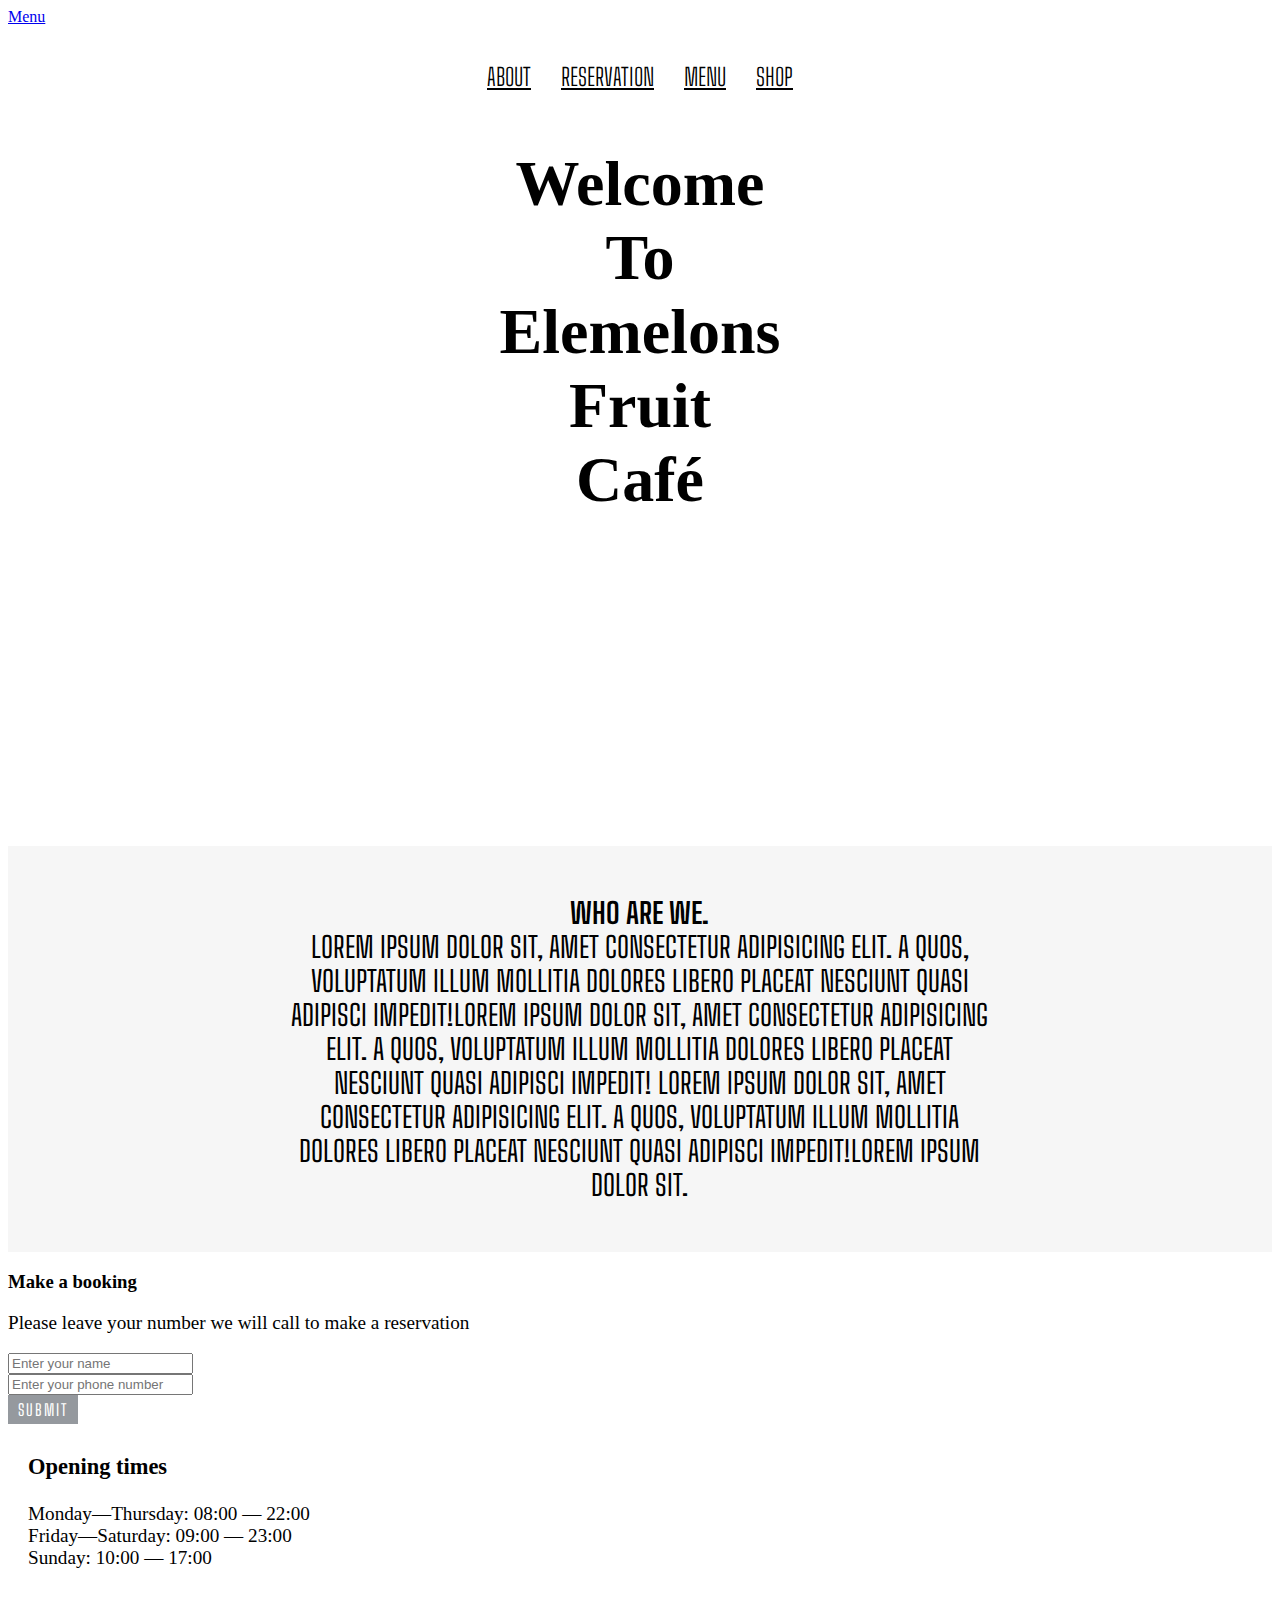
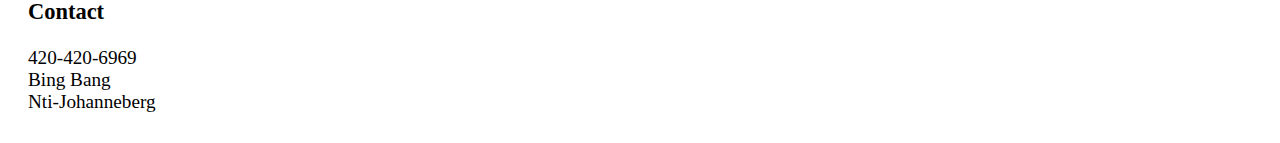
<file: index.html>
<!DOCTYPE html>
<html lang="en">

<head>

	
	<meta charset="utf-8">
	<meta name="viewport" content="width=device-width,
			initial-scale=1, shrink-to-fit=no">


	
	<link rel="stylesheet" href="css/index.css">

	<title>Elemelons Fruit Café</title>
</head>

<body>
    
    <a href="nysida.html" target="_self">Menu</a>
	
	<nav>
		<ul class="nav-flex-row">
			<li class="nav-item">
				<a href="#about">About</a>
			</li>
			<li class="nav-item">
				<a href="#reservation">Reservation</a>
			</li>
			<li class="nav-item">
				<a href="#menu">Menu</a>
			</li>
			<li class="nav-item">
				<a href="#shop">Shop</a>
			</li>
		</ul>
	</nav>
	<section class="section-intro">
		<header>
			<h1> Welcome To Elemelons Fruit Café</h1>
		</header>
		<div class="link-to-book-wrapper">
			<a class="link-to-book"
				href="#reservations">Book a table</a>
		</div>
	</section>

	<section class="about-section">
		<article>
			<h3>
				Who are we.
			</h3>

			
<p>
				Lorem ipsum dolor sit, amet consectetur
				adipisicing elit. A quos, voluptatum
				illum mollitia dolores libero placeat
				nesciunt quasi adipisci impedit!Lorem
				ipsum dolor sit, amet consectetur
				adipisicing elit. A quos, voluptatum
				illum mollitia dolores libero placeat
				nesciunt quasi adipisci impedit!
				Lorem ipsum dolor sit, amet consectetur
				adipisicing elit. A quos, voluptatum
				illum mollitia dolores libero placeat
				nesciunt quasi adipisci impedit!Lorem
				ipsum dolor sit.
			</p>

		</article>
	</section>

	


	<div class="container">
		<div class="grid">
			<div class="flex-column-form">
				<h3>
					Make a booking
				</h3>
				<form class="media-centered">
					<div class="form-group">
						
<p>
							Please leave your number we will
							call to make a reservation
						</p>

						
						<input type="name" class="form-control"
							id="exampleInputName1"
							aria-describedby="nameHelp"
							placeholder="Enter your name">
					</div>
					<div class="form-group">
						<input type="number" class="form-control"
							id="exampleInputphoneNumber1"
							placeholder="Enter your phone number">
					</div>
					<button type="submit" class="btn btn-primary">
						Submit
					</button>
				</form>
			</div>
			<div class="opening-time">
				<h3>
					Opening times
				</h3>
				
<p>
					<span>Monday—Thursday: 08:00 — 22:00</span>
					<span>Friday—Saturday: 09:00 — 23:00 </span>
					<span>Sunday: 10:00 — 17:00</span>
				</p>

			</div>
			<div class="contact-address">
				<h3>
					Contact
				</h3>
				
<p>
					<span>420-420-6969</span>
					<span>Bing Bang</span>
					<span>Nti-Johanneberg</span>
				</p>

			</div>
		</div>
	</div>



	

	
</body>

</html>
</file>
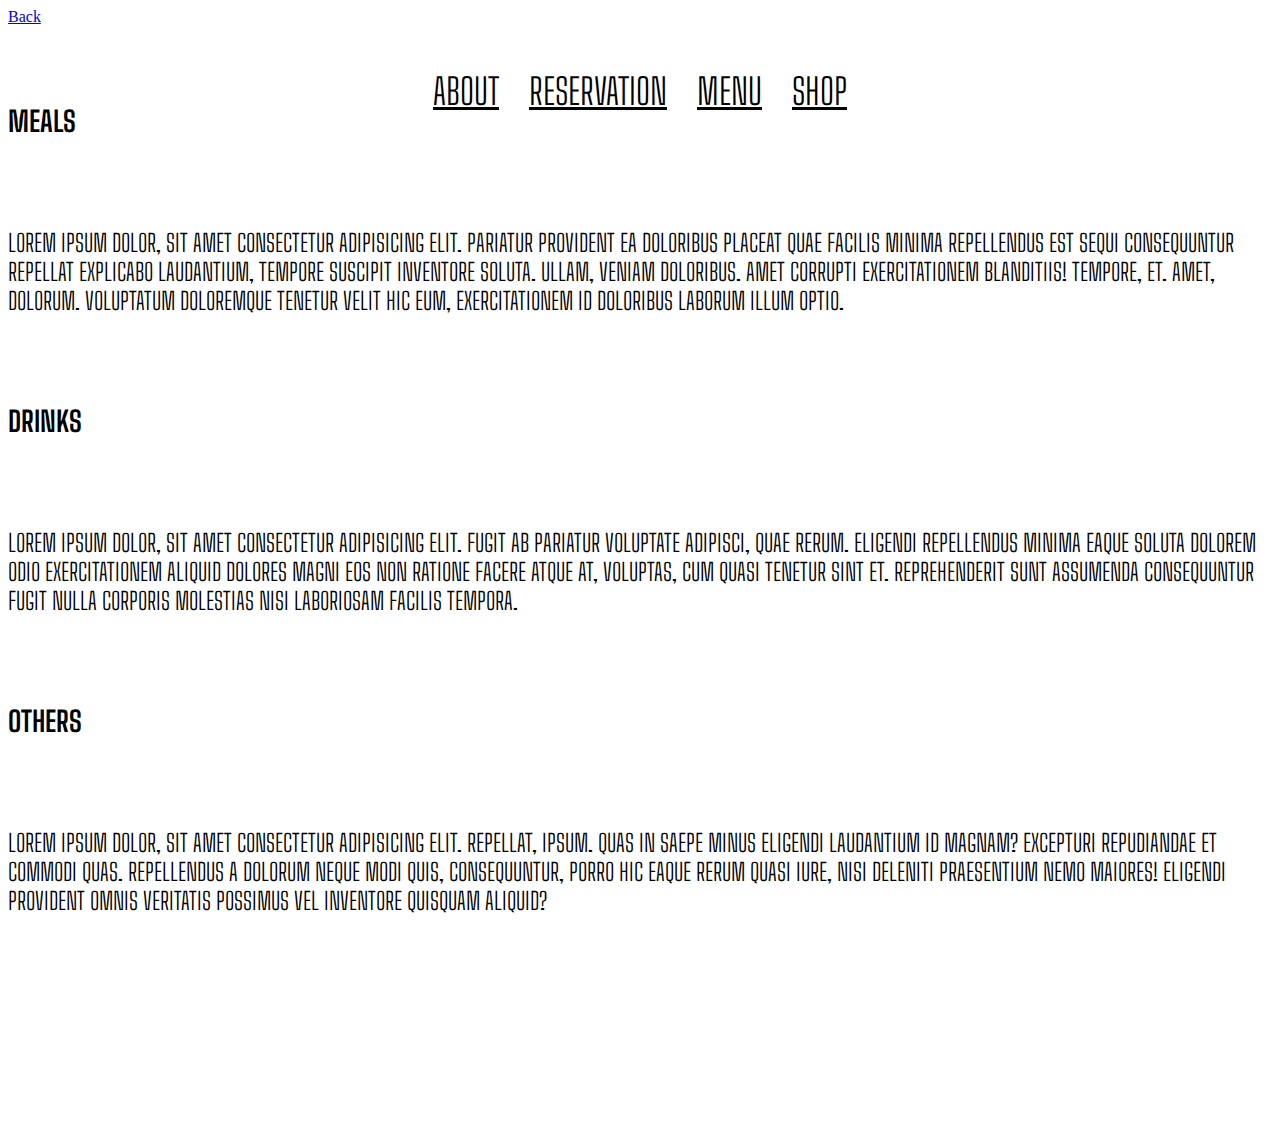
<file: nysida.html>
<!DOCTYPE html>
<html lang="en">
<head>
    <meta charset="UTF-8">
    <meta http-equiv="X-UA-Compatible" content="IE=edge">
    <meta name="viewport" content="width=device-width, initial-scale=1.0">
    <title>Elemelons fruit café menu</title>
    <link rel="stylesheet" href="css/nysida.css">
</head>
<body>
    
    <a href="index.html" target="_self">Back</a>

   <wrapper id="wrapper">
        <nav id="nav">
            <nav>
                <ul class="nav-flex-row">
                    <li class="nav-item">
                        <a href="#about">About</a>
                    </li>
                    <li class="nav-item">
                        <a href="#reservation">Reservation</a>
                    </li>
                    <li class="nav-item">
                        <a href="#menu">Menu</a>
                    </li>
                    <li class="nav-item">
                        <a href="#shop">Shop</a>
                    </li>
                </ul>
            </nav>
            
                </div>
            </section>
        </nav>
        

        <section id="sec1">
            <h3>Meals</h3>
                <p>Lorem ipsum dolor, sit amet consectetur adipisicing elit. Pariatur provident ea doloribus placeat quae facilis minima repellendus est sequi consequuntur repellat explicabo laudantium, tempore suscipit inventore soluta. Ullam, veniam doloribus. Amet corrupti exercitationem blanditiis! Tempore, et. Amet, dolorum. Voluptatum doloremque tenetur velit hic eum, exercitationem id doloribus laborum illum optio.</p>
                
        </section>

        <section id="sec2">
            <h3>Drinks</h3>
                <p>Lorem ipsum dolor, sit amet consectetur adipisicing elit. Fugit ab pariatur voluptate adipisci, quae rerum. Eligendi repellendus minima eaque soluta dolorem odio exercitationem aliquid dolores magni eos non ratione facere atque at, voluptas, cum quasi tenetur sint et. Reprehenderit sunt assumenda consequuntur fugit nulla corporis molestias nisi laboriosam facilis tempora.</p>
        </section>

        <section id="sec3">
            <h3>Others</h3>
                <p>Lorem ipsum dolor, sit amet consectetur adipisicing elit. Repellat, ipsum. Quas in saepe minus eligendi laudantium id magnam? Excepturi repudiandae et commodi quas. Repellendus a dolorum neque modi quis, consequuntur, porro hic eaque rerum quasi iure, nisi deleniti praesentium nemo maiores! Eligendi provident omnis veritatis possimus vel inventore quisquam aliquid?</p>
        </section>

        <footer id="footer">
            
        </footer>

   </wrapper>









</body>
</html>
</file>
<file: css/index.css>
@import url('https://fonts.googleapis.com/css?family=Big+Shoulders+Text:100, 300, 400, 500, 600, 700, 800, 900&display=swap');

.nav-flex-row {
	display: flex;
	flex-direction: row;
	justify-content: center;
	position: absolute;
	z-index: 100;
	left: 0;
	width: 100%;
	padding: 0;
}

.nav-flex-row li {
	text-decoration: none;
	list-style-type: none;
	padding: 20px 15px;
}

.nav-flex-row li a {
	font-family: 'Big Shoulders Text', cursive;
	color: #000;
	font-size: 1.5em;
	text-transform: uppercase;
	font-weight: 300;
}
.nav-flex-row li a:hover{
	background: #E7E7E7;
}

.section-intro {
	height: 820px;
	background-size: cover;
	display: grid;
	grid-template-columns: 100px;
	justify-content: center;
	
}

.section-intro h1 {
	text-align: center;
	color: #000;
	font-size: 4em;
	font-weight: 700;
}

.section-intro header {
	display: grid;
	grid-area: auto;
	justify-content: center;
	align-items: center;
}



.about-section {
	display: flex;
	align-items: center;
	background-color: #f3f3f3c0;
	padding: 50px 30px;
}

.link-to-book {
	color: #ffffff;
	display: block;
	border: 2px solid #ffffff;
	padding: 5px 10px;
}

a.link-to-book:hover {
	background-color: #ffffff;
	color: #95999e;
	text-decoration: none;
}

.about-section p,
.about-section h3 {
	text-align: center;
	width: 60%;
	margin: auto;
	font-family: 'Big Shoulders Text', cursive;
	font-size: 1.8em;
	text-transform: uppercase;
}



.row-grid {
	display: grid;
    grid-area: auto;
	grid-template-columns: auto;
}

.grid-column-form {
	display: grid;
	grid-area: auto;
	
	margin: 30px 20px;
}

.btn.btn-primary {
	font-family: 'Big Shoulders Text', cursive;
	color: #ffffff;
	background-color: #95999e;
	text-transform: uppercase;
	font-size: 16px;
	padding: 5px 10px;
	letter-spacing: 2px;
	border: 0;
}

.btn.btn-primary:hover {
	background-color: #747474;
}
.opening-time,
.contact-address {
	flex: 1;
	margin: 30px 20px;
	font-size: 1.2em;
}

.form-group p {
	font-size: 1.2em;
}

.opening-time p span,
.contact-address p span {
	display: block;
}
</file>
<file: css/nysida.css>
@import url('https://fonts.googleapis.com/css?family=Big+Shoulders+Text:100, 300, 400, 500, 600, 700, 800, 900&display=swap');

#wrapper {

    display: grid;
    grid-template-rows: 5% 30% 30% 30% 15%;
    min-height: 1000px;
    
}


#nav {
  
    
    font-family: 'Big Shoulders Text', cursive;
    color: #000;
	font-size: 1.5em;
	text-transform: uppercase;
	font-weight: 300;
    
}
.nav-flex-row {
        display: flex;
        flex-direction: row;
        justify-content: center;
        position: absolute;
        z-index: 100;
        left: 0;
        width: 100%;
        padding: 0;
    }

 .nav-flex-row li {
    text-decoration: none;
    list-style-type: none;
    padding: 20px 15px;
}

.nav-flex-row li a {
	font-family: 'Big Shoulders Text', cursive;
	color: #000;
	font-size: 1.5em;
	text-transform: uppercase;
	font-weight: 300;
}
.nav-flex-row li a:hover{
	background: #E7E7E7;
}

#sec1 {
    
    display: grid;
    
    font-family: 'Big Shoulders Text', cursive;
    color: #000;
	font-size: 1.5em;
	text-transform: uppercase;
	font-weight: 300;
}

#sec2 {
    
    display: grid;
    
    font-family: 'Big Shoulders Text', cursive;
    color: #000;
	font-size: 1.5em;
	text-transform: uppercase;
	font-weight: 300;
}

#sec3 {
    
    display: grid;
    
    font-family: 'Big Shoulders Text', cursive;
    color: #000;
	font-size: 1.5em;
	text-transform: uppercase;
	font-weight: 300;
}

#footer {
    
    display: grid;
    
    font-family: 'Big Shoulders Text', cursive;
    color: #000;
	font-size: 1.5em;
	text-transform: uppercase;
	font-weight: 300;
}
</file>
